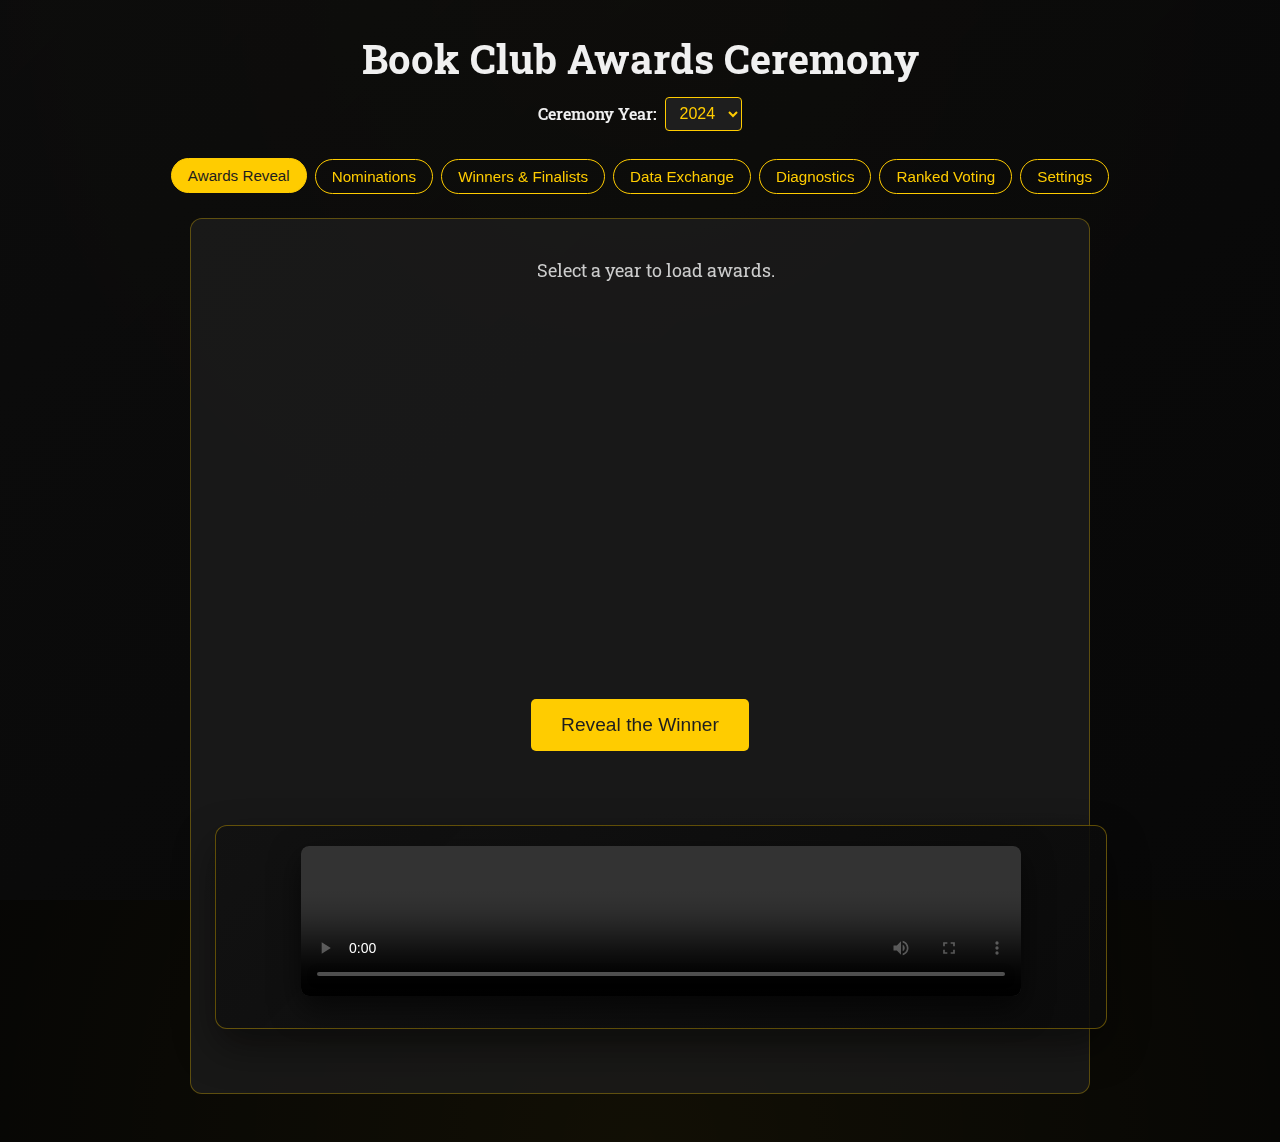
<file: Awards Webpage/index.html>
<!DOCTYPE html>
<html lang="en">
<head>
<meta charset="UTF-8">
<title>Book Club Awards Ceremony</title>
<link href="https://fonts.googleapis.com/css2?family=Roboto+Slab&display=swap" rel="stylesheet">
<link rel="stylesheet" href="css/styles.css">
</head>
<body>
<div id="backgroundWords" class="background-layer" aria-hidden="true"></div>
<header>
  <h1>Book Club Awards Ceremony</h1>
  <div class="controls">
    <label for="yearSelect">Ceremony Year:</label>
    <select id="yearSelect">
      <option value="2025">2025</option>
      <option value="2024" selected>2024</option>
      <option value="2023">2023</option>
    </select>
  </div>
  <p id="ceremonySubtitle" class="subtitle"></p>
</header>

<nav class="tab-bar" role="tablist" aria-label="Awards navigation">
  <button id="reveal-tab" type="button" class="tab-button active" data-view="reveal" role="tab" aria-selected="true" aria-controls="view-reveal">Awards Reveal</button>
  <button id="nominations-tab" type="button" class="tab-button" data-view="nominations" role="tab" aria-selected="false" aria-controls="view-nominations">Nominations</button>
  <button id="winners-tab" type="button" class="tab-button" data-view="winners" role="tab" aria-selected="false" aria-controls="view-winners">Winners &amp; Finalists</button>
  <button id="data-tab" type="button" class="tab-button" data-view="data" role="tab" aria-selected="false" aria-controls="view-data">Data Exchange</button>
  <button id="diagnostics-tab" type="button" class="tab-button" data-view="diagnostics" role="tab" aria-selected="false" aria-controls="view-diagnostics">Diagnostics</button>
  <button id="voting-tab" type="button" class="tab-button" data-view="voting" role="tab" aria-selected="false" aria-controls="view-voting">Ranked Voting</button>
  <button id="settings-tab" type="button" class="tab-button" data-view="settings" role="tab" aria-selected="false" aria-controls="view-settings">Settings</button>
</nav>

<main>
  <section id="view-reveal" class="view view-active" role="tabpanel" aria-labelledby="reveal-tab">
    <div id="content" class="status-message">Select a year to load awards.</div>
    <div class="reveal-controls">
      <button id="revealButton" type="button" onclick="revealNext()" disabled>Reveal the Winner</button>
      <button id="revealVideoButton" type="button" disabled hidden aria-hidden="true">Reveal Winner Video</button>
    </div>
    <div id="winnerVideoContainer" class="winner-video" hidden aria-hidden="true">
      <video id="winnerVideo" class="winner-video__player" controls preload="metadata"></video>
      <p id="winnerVideoCaption" class="winner-video__caption"></p>
    </div>
  </section>

  <section id="view-nominations" class="view" role="tabpanel" aria-labelledby="nominations-tab" hidden>
    <div class="view-header">
      <h2>Nominations by Category</h2>
      <p class="view-subtitle">Browse every nominated title for the selected year.</p>
    </div>
    <div id="nominationsContainer" class="panel"></div>
  </section>

  <section id="view-winners" class="view" role="tabpanel" aria-labelledby="winners-tab" hidden>
    <div class="view-header">
      <h2>Winners &amp; Finalists</h2>
      <p class="view-subtitle">Quick reference for ceremony notes and recap emails.</p>
    </div>
    <div id="winnersContainer" class="panel"></div>
  </section>

  <section id="view-data" class="view" role="tabpanel" aria-labelledby="data-tab" hidden>
    <div class="view-header">
      <h2>Ranked Ballot Exchange Format</h2>
      <p class="view-subtitle">Use this schema when importing Google Form results or exporting ballots from the site.</p>
    </div>
    <div class="panel">
      <h3>Sample Exchange Payload</h3>
      <pre id="exchangeSpec" class="code-block" aria-live="polite"></pre>
    </div>
    <div class="panel">
      <h3>Validate an Imported File</h3>
      <p class="view-subtitle">Drop a JSON file produced by Google Forms (after you convert column headers) to confirm it matches the schema.</p>
      <input type="file" id="exchangeFileInput" accept="application/json,.json">
      <div id="exchangeSummary" class="import-summary" aria-live="polite"></div>
    </div>
  </section>

  <section id="view-diagnostics" class="view" role="tabpanel" aria-labelledby="diagnostics-tab" hidden>
    <div class="view-header">
      <h2>Diagnostics Console</h2>
      <p class="view-subtitle">Run targeted checks and copy the output below when reporting issues.</p>
    </div>
    <div id="diagnosticsPanel" class="panel diagnostics-panel" aria-live="polite">
      <div class="diagnostics-actions">
        <button type="button" data-diagnostics-action="reload">Reload Selected Year</button>
        <button type="button" data-diagnostics-action="force-fetch">Force Fetch Only</button>
        <button type="button" data-diagnostics-action="force-xhr">Force XHR Fallback</button>
        <button type="button" data-diagnostics-action="simulate-failure">Simulate Failure</button>
        <button type="button" data-diagnostics-action="show-cache">Show Cached Years</button>
        <button type="button" data-diagnostics-action="copy-log">Copy Log</button>
        <button type="button" data-diagnostics-action="clear-log">Clear Log</button>
      </div>
      <div class="diagnostics-source-bar">
        <span class="diagnostics-source-label">Source files:</span>
        <a id="canonicalSourceLink" class="diagnostics-source-link" href="#" target="_blank" rel="noopener noreferrer" hidden>Canonical nominations</a>
        <a id="rawSubmissionsLink" class="diagnostics-source-link" href="#" target="_blank" rel="noopener noreferrer" hidden>Raw submissions</a>
        <button type="button" class="diagnostics-refresh" data-diagnostics-action="refresh-canonical" disabled>
          Refresh from canonical
        </button>
      </div>
      <p id="diagnosticsStatus" class="diagnostics-status" data-role="diagnostics-status" aria-live="polite"></p>
      <p class="diagnostics-hint" data-role="diagnostics-copy">Click Copy Log or select the text manually.</p>
      <pre id="diagnosticsOutput" class="code-block diagnostics-output" data-role="diagnostics-output" aria-live="polite">No diagnostics recorded yet.</pre>
    </div>
  </section>

  <section id="view-voting" class="view" role="tabpanel" aria-labelledby="voting-tab" hidden>
    <div class="view-header">
      <h2>Ranked Choice Voting Prototype</h2>
      <p class="view-subtitle">Collect preferences and export them directly into the standard exchange format.</p>
    </div>
    <form id="votingForm" class="panel">
      <fieldset class="voter-info">
        <legend>Voter Details</legend>
        <label for="voterName">Name</label>
        <input id="voterName" name="voterName" type="text" autocomplete="name" placeholder="Alex Reader">
        <label for="voterEmail">Email</label>
        <input id="voterEmail" name="voterEmail" type="email" autocomplete="email" placeholder="alex@example.com">
      </fieldset>
      <div id="votingCategories" class="voting-categories"></div>
      <div class="form-actions">
        <button type="button" id="generateBallot">Generate Ranked Ballot JSON</button>
      </div>
    </form>
    <div class="panel">
      <h3>Generated Ballot</h3>
      <pre id="ballotOutput" class="code-block" aria-live="polite">Select a year and fill out the form to generate a ballot.</pre>
    </div>
  </section>

  <section id="view-settings" class="view" role="tabpanel" aria-labelledby="settings-tab" hidden>
    <div class="view-header">
      <h2>Ceremony Settings</h2>
      <p class="view-subtitle">Customize reveal audio cues for this browser.</p>
    </div>
    <form id="settingsForm" class="panel settings-form">
      <div class="settings-field">
        <label for="revealSoundSelect">Reveal Sound Effect</label>
        <select id="revealSoundSelect" name="revealSound"></select>
        <p class="field-description">Played when nominations burst across the screen.</p>
      </div>
      <div class="settings-field">
        <label for="winnerSoundSelect">Winner Sound Effect</label>
        <select id="winnerSoundSelect" name="winnerSound"></select>
        <p class="field-description">Played when the winner is announced.</p>
      </div>
      <p class="settings-hint">Sound selections are stored locally in this browser.</p>
    </form>
  </section>
</main>

<audio id="explosionSound" src="audio/explosion.mp3"></audio>
<audio id="winnerSound" src="audio/winner_fanfare.mp3"></audio>

<script src="js/awardsLoader.js"></script>
<script src="js/embeddedAwardsData.js"></script>
<script src="js/diagnosticsConsole.js"></script>
<script src="js/votingFormat.js"></script>
<script src="js/backgroundWords.js"></script>
<script src="js/audioCues.js"></script>
<script src="js/settingsManager.js"></script>
<script src="js/script.js"></script>
</body>
</html>
</file>
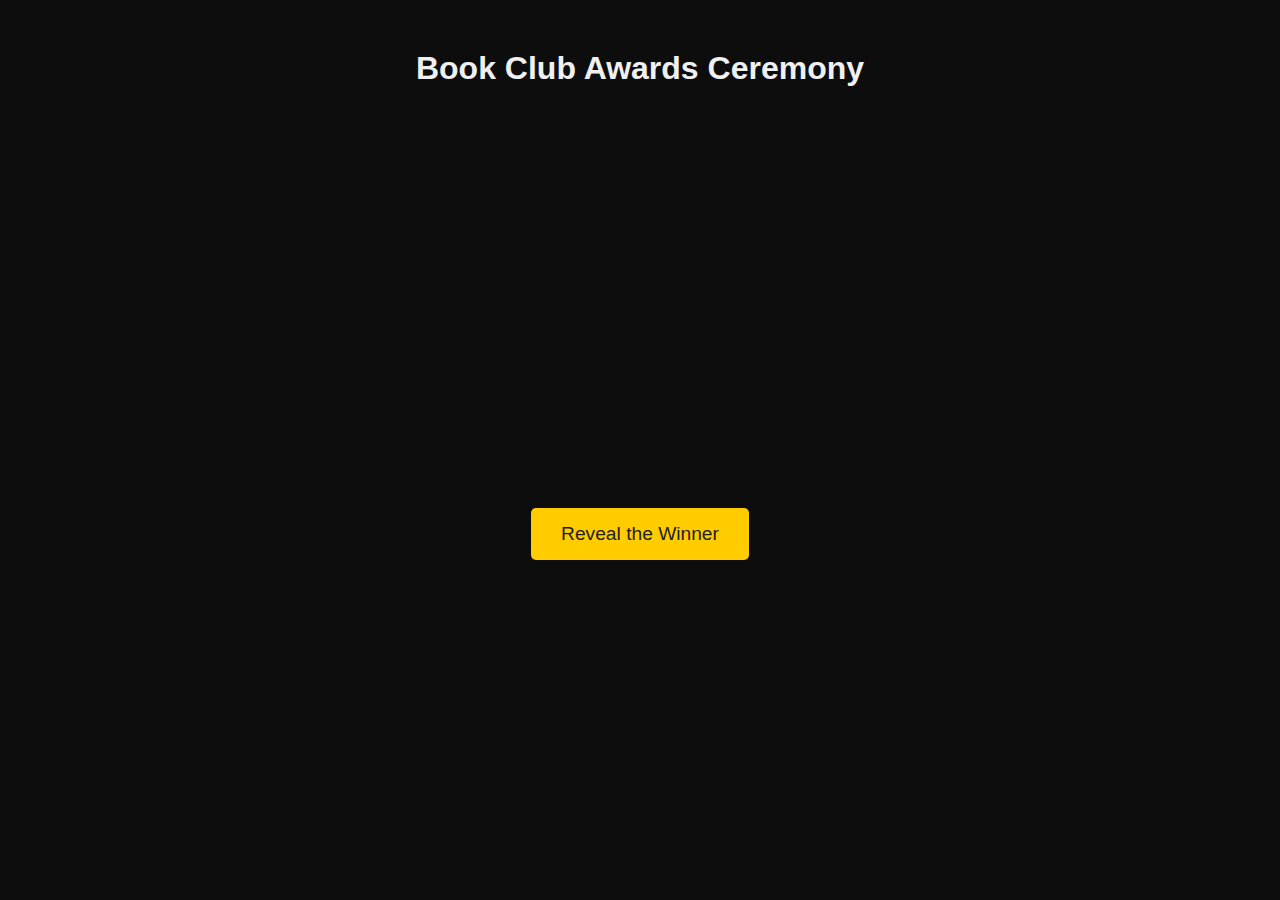
<file: 2024 Awards.html>
<!DOCTYPE html>
<html lang="en">
<head>
<meta charset="UTF-8">
<title>Book Club Awards Ceremony</title>
<style>
  body {
    background-color: #0d0d0d;
    color: #f0f0f0;
    font-family: 'Segoe UI', Tahoma, Geneva, Verdana, sans-serif;
    text-align: center;
    overflow: hidden;
  }
  h1 {
    margin-top: 50px;
  }
  #content {
    position: relative;
    height: 400px;
  }
  .nomination {
    position: absolute;
    top: calc(50% + var(--offsetY, 0px));
    left: calc(50% + var(--offsetX, 0px));
    transform: translate(-50%, -50%) scale(0);
    opacity: 0;
    font-size: 1.5em;
    transition: all 1s ease-in-out;
  }
  .nomination.explode {
    animation: explode 2s forwards;
  }
  @keyframes explode {
    0% {
      transform: translate(-50%, -50%) scale(1);
      opacity: 1;
    }
    100% {
      transform: translate(var(--x), var(--y)) scale(0.5);
      opacity: 1;
    }
  }
  #category, #winner {
    font-size: 2em;
    margin: 20px;
    opacity: 0;
    transition: opacity 1s;
  }
  #winner {
    font-size: 2.5em;
    font-weight: bold;
    color: #ffcc00;
  }
  #revealButton {
    padding: 15px 30px;
    font-size: 1.2em;
    background-color: #ffcc00;
    color: #1e1e1e;
    border: none;
    border-radius: 5px;
    cursor: pointer;
    margin-bottom: 50px;
  }
  #revealButton:hover {
    background-color: #e6b800;
  }
</style>
</head>
<body>

<h1>Book Club Awards Ceremony</h1>
<div id="content">
  <!-- Dynamic content will be inserted here -->
</div>
<button id="revealButton" onclick="revealNext()">Reveal the Winner</button>

<script>
  const awards = [
  {
    category: "Best Book",
    nominations: [
      "<i>Mister Magic</i>",
      "<i>The Three-Body Problem Series</i>",
      "<i>Intercepts</i>",
      "<i>The Last Murder at the End of the World</i>"
    ],
    winner: "<i>Mister Magic</i>",
    runnerUp: "<i>The Three-Body Problem Series</i>"
  },
  {
    category: "Best Character",
    nominations: [
      "Val (<i>Mister Magic</i>)",
      "Emory (<i>The Last Murder at the End of the World</i>)",
      "Wallfacer Luo Ji (<i>The Dark Forest</i>)",
      "The Four-Dimensional Tombstone (<i>The Three-Body Problem</i>)",
      "Joe (<i>Intercepts</i>)"
    ],
    winner: "Val (<i>Mister Magic</i>)",
    runnerUp: "Emory (<i>The Last Murder at the End of the World</i>)"
  },
  {
    category: "Worst Book",
    nominations: [
      "<i>Until the End of the World</i>",
      "<i>The Mysterious Case of the Alperton Angels</i>",
      "<i>Intercepts</i>",
      "<i>House of Roots and Ruin</i>"
    ],
    winner: "<i>Until the End of the World</i>",
    runnerUp: "<i>The Mysterious Case of the Alperton Angels</i>"
  },
  {
    category: "Worst Character",
    nominations: [
      "Christopher (<i>The Calling</i>)",
      "Mayor (<i>Mister Magic</i>)",
      "An Lui (<i>The Calling</i>)",
      "Constance (<i>Intercepts</i>)",
      "Oliver Menzies (<i>The Mysterious Case of the Alperton Angels</i>)",
      "Mister Magic (Character)"
    ],
    winner: "Christopher (<i>The Calling</i>)",
    runnerUp: "Mayor (<i>Mister Magic</i>)"
  },
  {
    category: "Best Plot Twist",
    nominations: [
      "<i>Last Murder at the End of the World</i> - The villagers could walk through the fog",
      "<i>Mister Magic</i> - Revelation of the true nature of the children's show",
      "<i>The Calling</i> - Chiocco's unexpected death",
      "<i>The Three-Body Problem Series</i> - Luo Ji's hidden plan",
      "<i>House of Roots and Ruin</i> - Alexander Laurant's betrayal"
    ],
    winner: "<i>Last Murder at the End of the World</i> - The villagers could walk through the fog",
    runnerUp: "<i>Mister Magic</i> - Revelation of the true nature of the children's show"
  },
  {
    category: "Memorable Use of Imagery",
    nominations: [
      "The in-between world of lit candles (<i>Thirteenth Child</i>)",
      "Mirror reflections with Vesper Wright (<i>Black Sheep</i>)",
      "The world-building in Three Body Problem for the VR game (<i>The Three-Body Problem</i>)",
      "Fire and brimstone imagery (<i>Intercepts</i>)",
      "Luo Ji's desert ordeal (<i>The Three-Body Problem</i>)"
    ],
    winner: "The in-between world of lit candles (<i>Thirteenth Child</i>)",
    runnerUp: "Mirror reflections with Vesper Wright (<i>Black Sheep</i>)"
  },
  {
    category: "Attractive Character",
    nominations: [
      "Aa (<i>Death's End</i>)",
      "Alexander's Triplets (<i>House of Roots and Ruin</i>)",
      "Isaac (<i>Mister Magic</i>)",
      "Prince Leopold (<i>Thirteenth Child</i>)",
      "Maccabee (<i>The Calling</i>)"
    ],
    winner: "Aa (<i>Death's End</i>)",
    runnerUp: "Alexander's Triplets (<i>House of Roots and Ruin</i>)"
  },
  {
    category: "Supporting Character",
    nominations: [
      "Benji the Gay Cowboy (<i>Until the End of the World</i>)",
      "Aa (<i>Death's End</i>)",
      "The Divided Ones (<i>Thirteenth Child</i>)",
      "Alexander Laurant (<i>House of Roots and Ruin</i>)",
      "Hilal (<i>The Calling</i>)"
    ],
    winner: "Benji the Gay Cowboy (<i>Until the End of the World</i>)",
    runnerUp: "Aa (<i>Death's End</i>)"
  },
  {
    category: "Original Concept",
    nominations: [
      "<i>Three Body Problem Series</i>",
      "<i>Intercepts</i>",
      "<i>The Last Murder at the End of the World</i>",
      "<i>Mister Magic</i>"
    ],
    winner: "<i>Three Body Problem Series</i>",
    runnerUp: "<i>Intercepts</i>"
  },
  {
    category: "Most Anticipated Before Reading",
    nominations: [
      "<i>The Last Murder at the End of the World</i>",
      "<i>The Three-Body Problem</i>",
      "<i>House of Roots and Ruin</i>"
    ],
    winner: "<i>The Last Murder at the End of the World</i>",
    runnerUp: "<i>The Three-Body Problem</i>"
  },
  {
    category: "Most Memorable Book Club Moment",
    nominations: [
      "Sylvia's Miniature Houses",
      "Creating Images with GPT for Laughter",
      "Ivy Finally Cat-Free",
      "Smith's Declaration of Hatred",
      "Losing the Election",
      "The Virtual Reality Meeting"
    ],
    winner: "Sylvia's Miniature Houses",
    runnerUp: "Creating Images with GPT for Laughter"
  },
  {
    category: "Best Book of All Time",
    nominations: [
      "<i>The Library at Mount Char</i>",
      "<i>The 7½ Deaths of Evelyn Hardcastle</i>",
      "<i>Abhorsen</i>",
      "<i>The Starless Sea</i>"
    ],
    winner: "<i>The Library at Mount Char</i>",
    runnerUp: "<i>The 7½ Deaths of Evelyn Hardcastle</i>"
  }
];

  let currentIndex = 0;

  function shuffle(array) {
    for (let i = array.length - 1; i > 0; i--) {
      const j = Math.floor(Math.random() * (i + 1));
      [array[i], array[j]] = [array[j], array[i]];
    }
  }

  function revealNext() {
    if (currentIndex < awards.length) {
      const contentDiv = document.getElementById('content');
      contentDiv.innerHTML = '';
      const revealButton = document.getElementById('revealButton');
      revealButton.disabled = true;

      const award = awards[currentIndex];

      // Display Category
      const categoryDiv = document.createElement('div');
      categoryDiv.id = 'category';
      categoryDiv.innerHTML = award.category;
      contentDiv.appendChild(categoryDiv);
      categoryDiv.style.opacity = '1';

      // Shuffle nominations
      const shuffledNominations = [...award.nominations];
      shuffle(shuffledNominations);

      // Wait before showing nominations
      setTimeout(() => {
        // Display Nominations
        shuffledNominations.forEach((nomination, index) => {
          const nomDiv = document.createElement('div');
          nomDiv.className = 'nomination';
          nomDiv.innerHTML = nomination;
          
          // Random z-index
          nomDiv.style.zIndex = index;

          // Random initial position offsets
          nomDiv.style.setProperty('--offsetX', `${Math.random() * 20 - 10}px`);
          nomDiv.style.setProperty('--offsetY', `${Math.random() * 20 - 10}px`);

          // Random explosion direction
          nomDiv.style.setProperty('--x', `${Math.random() * 200 - 100}%`);
          nomDiv.style.setProperty('--y', `${Math.random() * 200 - 100}%`);

          contentDiv.appendChild(nomDiv);
          setTimeout(() => {
            nomDiv.style.transform = 'translate(-50%, -50%) scale(1)';
            nomDiv.style.opacity = '1';
            setTimeout(() => {
              nomDiv.classList.add('explode');
            }, 500);
          }, index * 100);
        });

        // Wait for explosion effect
        setTimeout(() => {
          // Flicker between winner and runner-up
          const winnerDiv = document.createElement('div');
          winnerDiv.id = 'winner';
          contentDiv.appendChild(winnerDiv);

          let flickerCount = 0;
          const maxFlickers = 32;
          const flickerInterval = setInterval(() => {
            winnerDiv.style.opacity = '0';
            setTimeout(() => {
              winnerDiv.innerHTML = flickerCount % 2 === 0 ? award.winner : award.runnerUp;
              winnerDiv.style.opacity = '1';
            }, 100);
            flickerCount++;
            if (flickerCount >= maxFlickers) {
              clearInterval(flickerInterval);
              // Final reveal
              setTimeout(() => {
                winnerDiv.style.opacity = '0';
                setTimeout(() => {
                  winnerDiv.innerHTML = award.winner;
                  winnerDiv.style.opacity = '1';
                  revealButton.disabled = false;
                  currentIndex++;
                  if (currentIndex === awards.length) {
                    revealButton.innerText = 'Ceremony Concluded';
                    revealButton.disabled = true;
                    revealButton.style.backgroundColor = '#555';
                    revealButton.style.cursor = 'default';
                  }
                }, 100);
              }, 1000);
            }
          }, 100);
        }, 2000); // Wait for nominations to explode
      }, 2000); // Wait before showing nominations
    }
  }
</script>

</body>
</html>
</file>
<file: Awards Webpage/css/styles.css>
body {
  background-color: #050505;
  background-image: radial-gradient(circle at top, rgba(255, 204, 0, 0.15), transparent 55%),
                    radial-gradient(circle at bottom, rgba(255, 204, 0, 0.05), transparent 60%);
  color: #f0f0f0;
  font-family: 'Roboto Slab', serif;
  text-align: center;
  margin: 0;
  min-height: 100vh;
  display: flex;
  flex-direction: column;
  align-items: center;
  justify-content: flex-start;
  padding: 2rem 1rem 3rem;
  overflow-x: hidden;
  position: relative;
}

.background-layer {
  position: fixed;
  inset: 0;
  overflow: hidden;
  pointer-events: none;
  z-index: 0;
  background: linear-gradient(135deg, rgba(13, 13, 13, 0.9), rgba(8, 8, 8, 0.95));
}

.background-word {
  position: absolute;
  font-size: clamp(0.85rem, 1vw + 0.6rem, 2.2rem);
  color: rgba(255, 204, 0, 0.28);
  text-transform: uppercase;
  letter-spacing: 0.08em;
  opacity: 0;
  animation: drift var(--duration, 18s) linear infinite;
  animation-delay: var(--delay, 0s);
  transform: translate3d(0, 0, 0) scale(var(--scale, 1));
}

@keyframes drift {
  0% {
    opacity: 0;
    transform: translate3d(0, 0, 0) scale(var(--scale, 1));
  }
  10% {
    opacity: var(--opacity, 0.45);
  }
  90% {
    opacity: var(--opacity, 0.45);
  }
  100% {
    opacity: 0;
    transform: translate3d(var(--dx, 0), var(--dy, 0), 0) scale(calc(var(--scale, 1) * 1.05));
  }
}

header {
  display: flex;
  flex-direction: column;
  align-items: center;
  gap: 0.75rem;
  margin-bottom: 1rem;
  position: relative;
  z-index: 1;
}

h1 {
  margin: 0;
  font-size: 2.5rem;
}

.controls {
  display: flex;
  align-items: center;
  gap: 0.5rem;
}

label {
  font-weight: 600;
}

select {
  background-color: #1e1e1e;
  color: #ffcc00;
  border: 1px solid #ffcc00;
  border-radius: 4px;
  padding: 0.4rem 0.6rem;
  font-size: 1rem;
}

.subtitle {
  margin: 0;
  color: #cccccc;
  font-style: italic;
}

main {
  width: min(90vw, 900px);
  display: flex;
  flex-direction: column;
  align-items: stretch;
  gap: 2rem;
  position: relative;
  z-index: 1;
}

#content {
  position: relative;
  height: 400px;
  width: 100%;
}

.tab-bar {
  display: flex;
  gap: 0.5rem;
  margin-bottom: 1.5rem;
  flex-wrap: wrap;
  justify-content: center;
  position: relative;
  z-index: 1;
}

.tab-button {
  background: transparent;
  border: 1px solid #ffcc00;
  color: #ffcc00;
  padding: 0.5rem 1rem;
  border-radius: 999px;
  font-size: 0.95rem;
  cursor: pointer;
  transition: background-color 0.2s ease-in-out, color 0.2s ease-in-out, transform 0.2s ease-in-out;
}

.tab-button.active,
.tab-button:focus-visible {
  background-color: #ffcc00;
  color: #1e1e1e;
  transform: translateY(-1px);
  outline: none;
}

.tab-button:hover {
  background-color: rgba(255, 204, 0, 0.2);
}

.diagnostics-panel {
  background-color: rgba(18, 18, 18, 0.8);
  border: 1px solid rgba(255, 204, 0, 0.35);
  border-radius: 12px;
  padding: 1.5rem;
  display: flex;
  flex-direction: column;
  gap: 1rem;
  text-align: left;
  position: relative;
  z-index: 1;
}

.diagnostics-panel h2 {
  margin: 0;
  font-size: 1.6rem;
}

.diagnostics-actions {
  display: flex;
  flex-wrap: wrap;
  gap: 0.5rem;
}

.diagnostics-actions button {
  background-color: rgba(255, 204, 0, 0.12);
  border: 1px solid rgba(255, 204, 0, 0.5);
  color: #ffdd55;
  padding: 0.4rem 0.75rem;
  border-radius: 8px;
  font-size: 0.9rem;
  cursor: pointer;
  transition: background-color 0.2s ease-in-out, transform 0.2s ease-in-out;
}

.diagnostics-actions button:hover,
.diagnostics-actions button:focus-visible {
  background-color: rgba(255, 204, 0, 0.3);
  transform: translateY(-1px);
  outline: none;
}

.diagnostics-source-bar {
  display: flex;
  flex-wrap: wrap;
  gap: 0.5rem;
  align-items: center;
}

.diagnostics-source-label {
  font-weight: 600;
  color: #ffdd55;
}

.diagnostics-source-link {
  color: #9ad5ff;
  text-decoration: none;
  border-bottom: 1px dotted rgba(154, 213, 255, 0.6);
  padding-bottom: 0.1rem;
}

.diagnostics-source-link:focus-visible,
.diagnostics-source-link:hover {
  color: #ffffff;
  border-bottom-color: rgba(255, 255, 255, 0.85);
}

.diagnostics-refresh {
  background-color: rgba(154, 213, 255, 0.12);
  border: 1px solid rgba(154, 213, 255, 0.4);
  color: #e6f4ff;
  padding: 0.35rem 0.7rem;
  border-radius: 8px;
  font-size: 0.85rem;
  cursor: pointer;
  transition: background-color 0.2s ease-in-out, transform 0.2s ease-in-out;
}

.diagnostics-refresh:disabled {
  opacity: 0.5;
  cursor: not-allowed;
}

.diagnostics-refresh:hover:not(:disabled),
.diagnostics-refresh:focus-visible:not(:disabled) {
  background-color: rgba(154, 213, 255, 0.3);
  transform: translateY(-1px);
  outline: none;
}

.diagnostics-status {
  margin: 0;
  color: #ffdd55;
  font-size: 0.95rem;
  min-height: 1.5rem;
}

.diagnostics-hint {
  margin: 0;
  color: #bbbbbb;
  font-size: 0.85rem;
}

.diagnostics-output {
  max-height: 260px;
  overflow-y: auto;
  text-align: left;
  white-space: pre-wrap;
}

.settings-form {
  gap: 1.5rem;
}

.settings-field {
  display: flex;
  flex-direction: column;
  gap: 0.4rem;
}

.settings-field label {
  font-weight: 600;
}

.field-description {
  margin: 0;
  font-size: 0.85rem;
  color: #bbbbbb;
}

.settings-hint {
  margin: 0;
  font-size: 0.85rem;
  color: #999999;
}

.view {
  background-color: rgba(30, 30, 30, 0.75);
  border: 1px solid rgba(255, 204, 0, 0.3);
  border-radius: 12px;
  padding: 1.5rem;
  display: none;
  flex-direction: column;
  gap: 1.5rem;
}

.view.view-active {
  display: flex;
}

.view-header {
  text-align: left;
  display: flex;
  flex-direction: column;
  gap: 0.3rem;
}

.view-header h2 {
  margin: 0;
  font-size: 1.8rem;
}

.view-subtitle {
  margin: 0;
  color: #bbbbbb;
  font-size: 0.95rem;
}

.panel {
  background-color: rgba(13, 13, 13, 0.85);
  border: 1px solid rgba(255, 204, 0, 0.25);
  border-radius: 8px;
  padding: 1rem 1.25rem;
  text-align: left;
  display: flex;
  flex-direction: column;
  gap: 0.75rem;
}

.panel h3 {
  margin: 0;
  font-size: 1.2rem;
}

.code-block {
  background-color: #050505;
  border-radius: 6px;
  padding: 1rem;
  font-family: 'Courier New', Courier, monospace;
  font-size: 0.9rem;
  max-height: 300px;
  overflow-y: auto;
  white-space: pre-wrap;
  word-break: break-word;
}

.import-summary {
  min-height: 2.5rem;
  font-size: 0.95rem;
}

.import-summary.error {
  color: #ff7777;
}

.voter-info {
  display: grid;
  grid-template-columns: repeat(auto-fit, minmax(200px, 1fr));
  gap: 0.75rem;
  border: 1px solid rgba(255, 204, 0, 0.25);
  border-radius: 8px;
  padding: 1rem;
}

.voter-info label {
  font-weight: 600;
}

.voter-info input {
  background-color: #1e1e1e;
  border: 1px solid rgba(255, 204, 0, 0.4);
  border-radius: 6px;
  padding: 0.5rem;
  color: #f0f0f0;
}

.voting-categories {
  display: flex;
  flex-direction: column;
  gap: 1rem;
}

.ballot-category {
  border: 1px solid rgba(255, 204, 0, 0.2);
  border-radius: 10px;
  padding: 1rem;
  background-color: rgba(20, 20, 20, 0.85);
  display: flex;
  flex-direction: column;
  gap: 0.75rem;
}

.ballot-category h3 {
  margin: 0;
}

.ranking-inputs {
  display: grid;
  grid-template-columns: repeat(auto-fit, minmax(180px, 1fr));
  gap: 0.5rem;
}

.ranking-inputs label {
  font-size: 0.85rem;
  color: #cccccc;
}

.ranking-inputs select {
  background-color: #1e1e1e;
  color: #ffcc00;
  border: 1px solid rgba(255, 204, 0, 0.5);
  border-radius: 6px;
  padding: 0.4rem;
}

.form-actions {
  display: flex;
  justify-content: flex-end;
}

#generateBallot {
  background-color: #ffcc00;
  color: #1e1e1e;
  border: none;
  border-radius: 6px;
  padding: 0.6rem 1.4rem;
  cursor: pointer;
  font-size: 1rem;
  transition: background-color 0.2s ease-in-out;
}

#generateBallot:hover {
  background-color: #e6b800;
}

.nominations-block {
  border-bottom: 1px solid rgba(255, 204, 0, 0.15);
  padding-bottom: 1rem;
  margin-bottom: 1rem;
}

.nominations-block:last-child {
  border-bottom: none;
  margin-bottom: 0;
}

.nominations-list {
  margin: 0;
  padding-left: 1.2rem;
  display: grid;
  gap: 0.25rem;
}

.empty-message {
  color: #aaaaaa;
  font-style: italic;
  margin: 0;
}

.winners-table {
  width: 100%;
  border-collapse: collapse;
  font-size: 0.95rem;
}

.winners-table th,
.winners-table td {
  border: 1px solid rgba(255, 204, 0, 0.25);
  padding: 0.6rem;
  text-align: left;
}

.winners-table th {
  background-color: rgba(255, 204, 0, 0.1);
  font-weight: 700;
}

.status-message {
  font-size: 1.1em;
  color: #cccccc;
  padding: 1rem;
}

.status-error {
  color: #ff7777;
}

.nomination {
  position: absolute;
  top: calc(50% + var(--offsetY, 0px));
  left: calc(50% + var(--offsetX, 0px));
  transform: translate(-50%, -50%) scale(0);
  opacity: 0;
  font-size: 1.5em;
  transition: all 1s ease-in-out;
}

.nomination.explode {
  animation: explode 2s forwards;
}

@keyframes explode {
  0% {
    transform: translate(-50%, -50%) scale(1);
    opacity: 1;
  }
  100% {
    transform: translate(var(--x), var(--y)) scale(0.5);
    opacity: 1;
  }
}

#category,
#winner {
  font-size: 2em;
  margin: 20px;
  opacity: 0;
  transition: opacity 1s;
}

#winner {
  font-size: 2.5em;
  font-weight: bold;
  color: #ffcc00;
  animation: pulse 2s infinite;
}

@keyframes pulse {
  0% {
    transform: scale(1);
    text-shadow: 0 0 10px #ffcc00;
  }
  50% {
    transform: scale(1.1);
    text-shadow: 0 0 20px #ffcc00;
  }
  100% {
    transform: scale(1);
    text-shadow: 0 0 10px #ffcc00;
  }
}

#revealButton {
  padding: 15px 30px;
  font-size: 1.2em;
  background-color: #ffcc00;
  color: #1e1e1e;
  border: none;
  border-radius: 5px;
  cursor: pointer;
  transition: background-color 0.2s ease-in-out, transform 0.2s ease-in-out;
}

#revealButton:hover {
  background-color: #e6b800;
  transform: translateY(-2px);
}

.reveal-controls {
  display: flex;
  flex-wrap: wrap;
  align-items: center;
  justify-content: center;
  gap: 1rem;
  margin-bottom: 50px;
}

#revealVideoButton {
  padding: 14px 26px;
  font-size: 1.1em;
  background-color: rgba(30, 30, 30, 0.95);
  color: #ffcc00;
  border: 1px solid rgba(255, 204, 0, 0.65);
  border-radius: 5px;
  cursor: pointer;
  transition: background-color 0.2s ease-in-out, transform 0.2s ease-in-out, border-color 0.2s ease-in-out;
}

#revealVideoButton:hover {
  background-color: rgba(255, 204, 0, 0.2);
  border-color: #ffcc00;
  transform: translateY(-2px);
}

#revealVideoButton:disabled {
  opacity: 0.5;
  cursor: default;
  transform: none;
}

#winnerVideoContainer {
  width: 100%;
  margin: 0 auto 2.5rem;
  padding: 1.25rem;
  border-radius: 12px;
  border: 1px solid rgba(255, 204, 0, 0.35);
  background: linear-gradient(135deg, rgba(18, 18, 18, 0.92), rgba(10, 10, 10, 0.88));
  box-shadow: 0 18px 40px rgba(0, 0, 0, 0.45);
  display: flex;
  flex-direction: column;
  align-items: center;
  gap: 0.75rem;
}

.winner-video__player {
  width: 100%;
  max-width: 720px;
  border-radius: 8px;
  background-color: #000;
  box-shadow: 0 12px 30px rgba(0, 0, 0, 0.6);
}

.winner-video__caption {
  margin: 0;
  color: #ffdd55;
  font-size: 1rem;
  font-style: italic;
}
</file>
